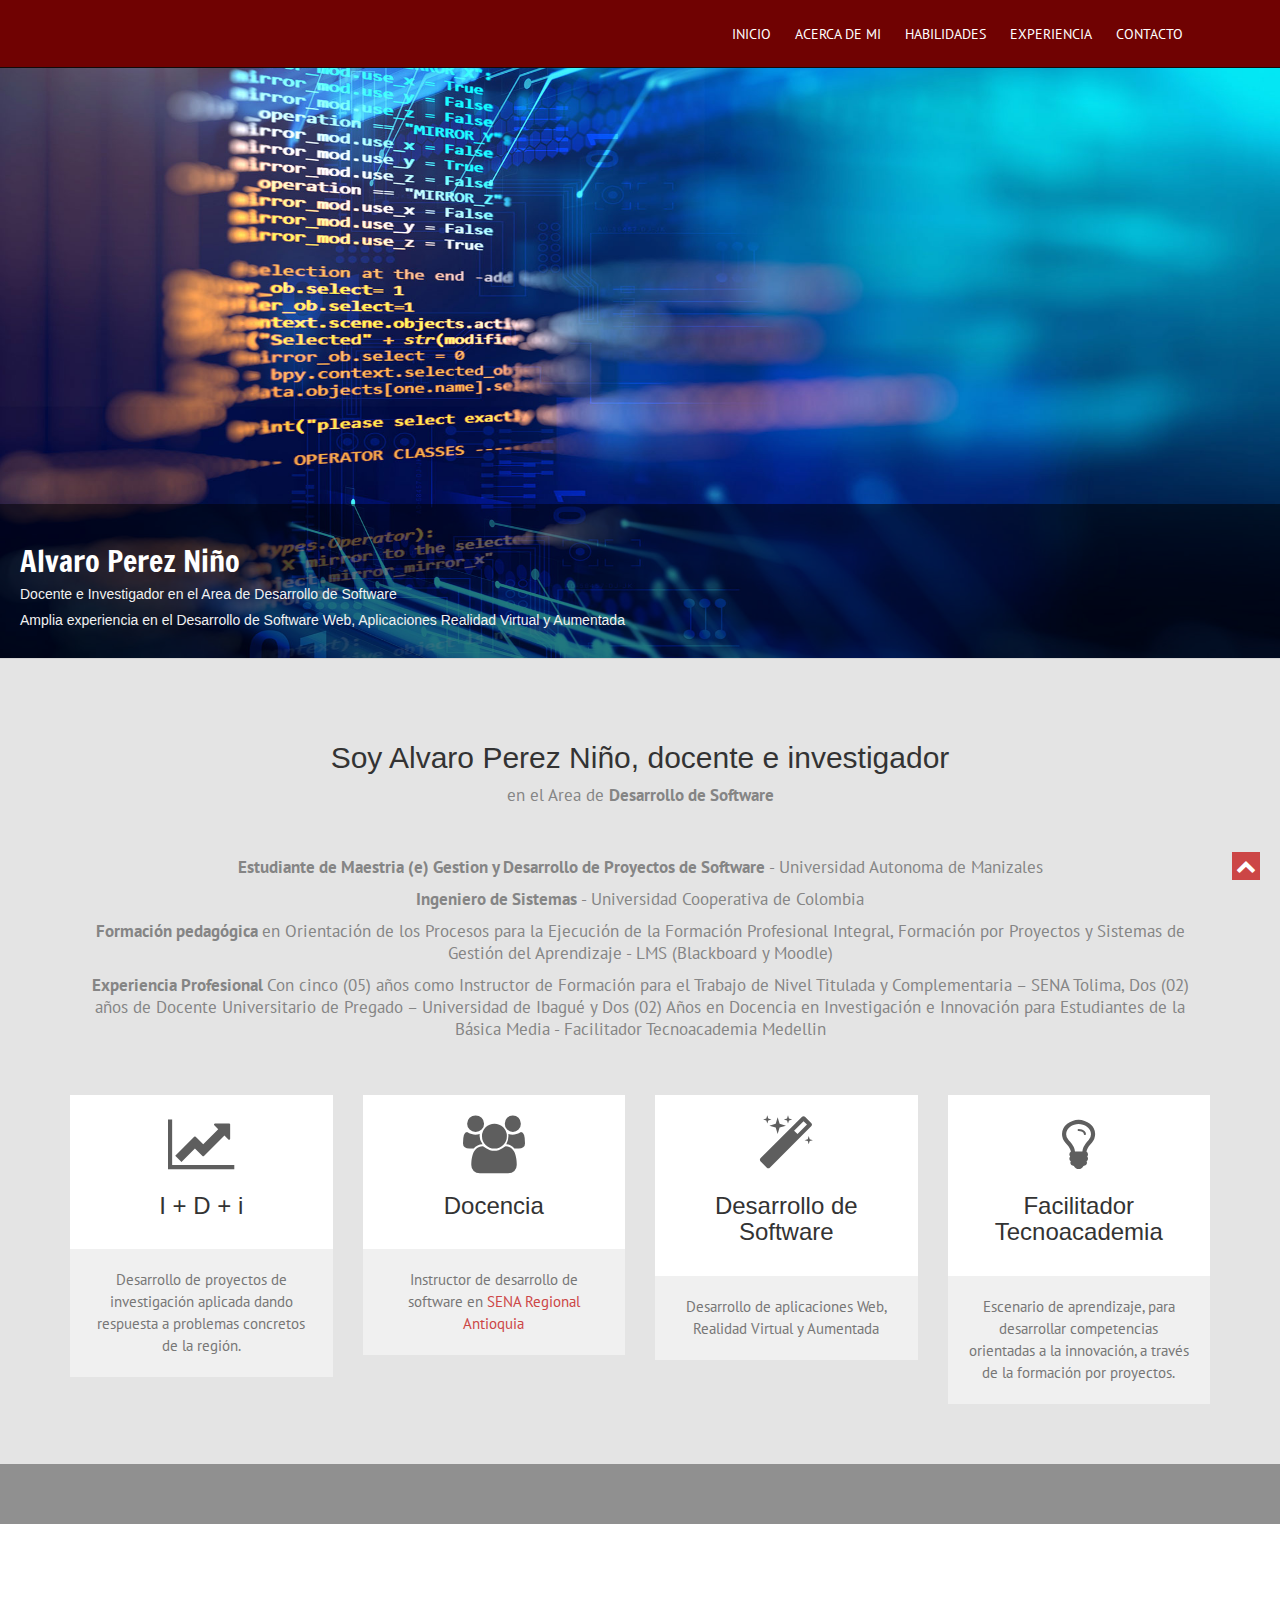
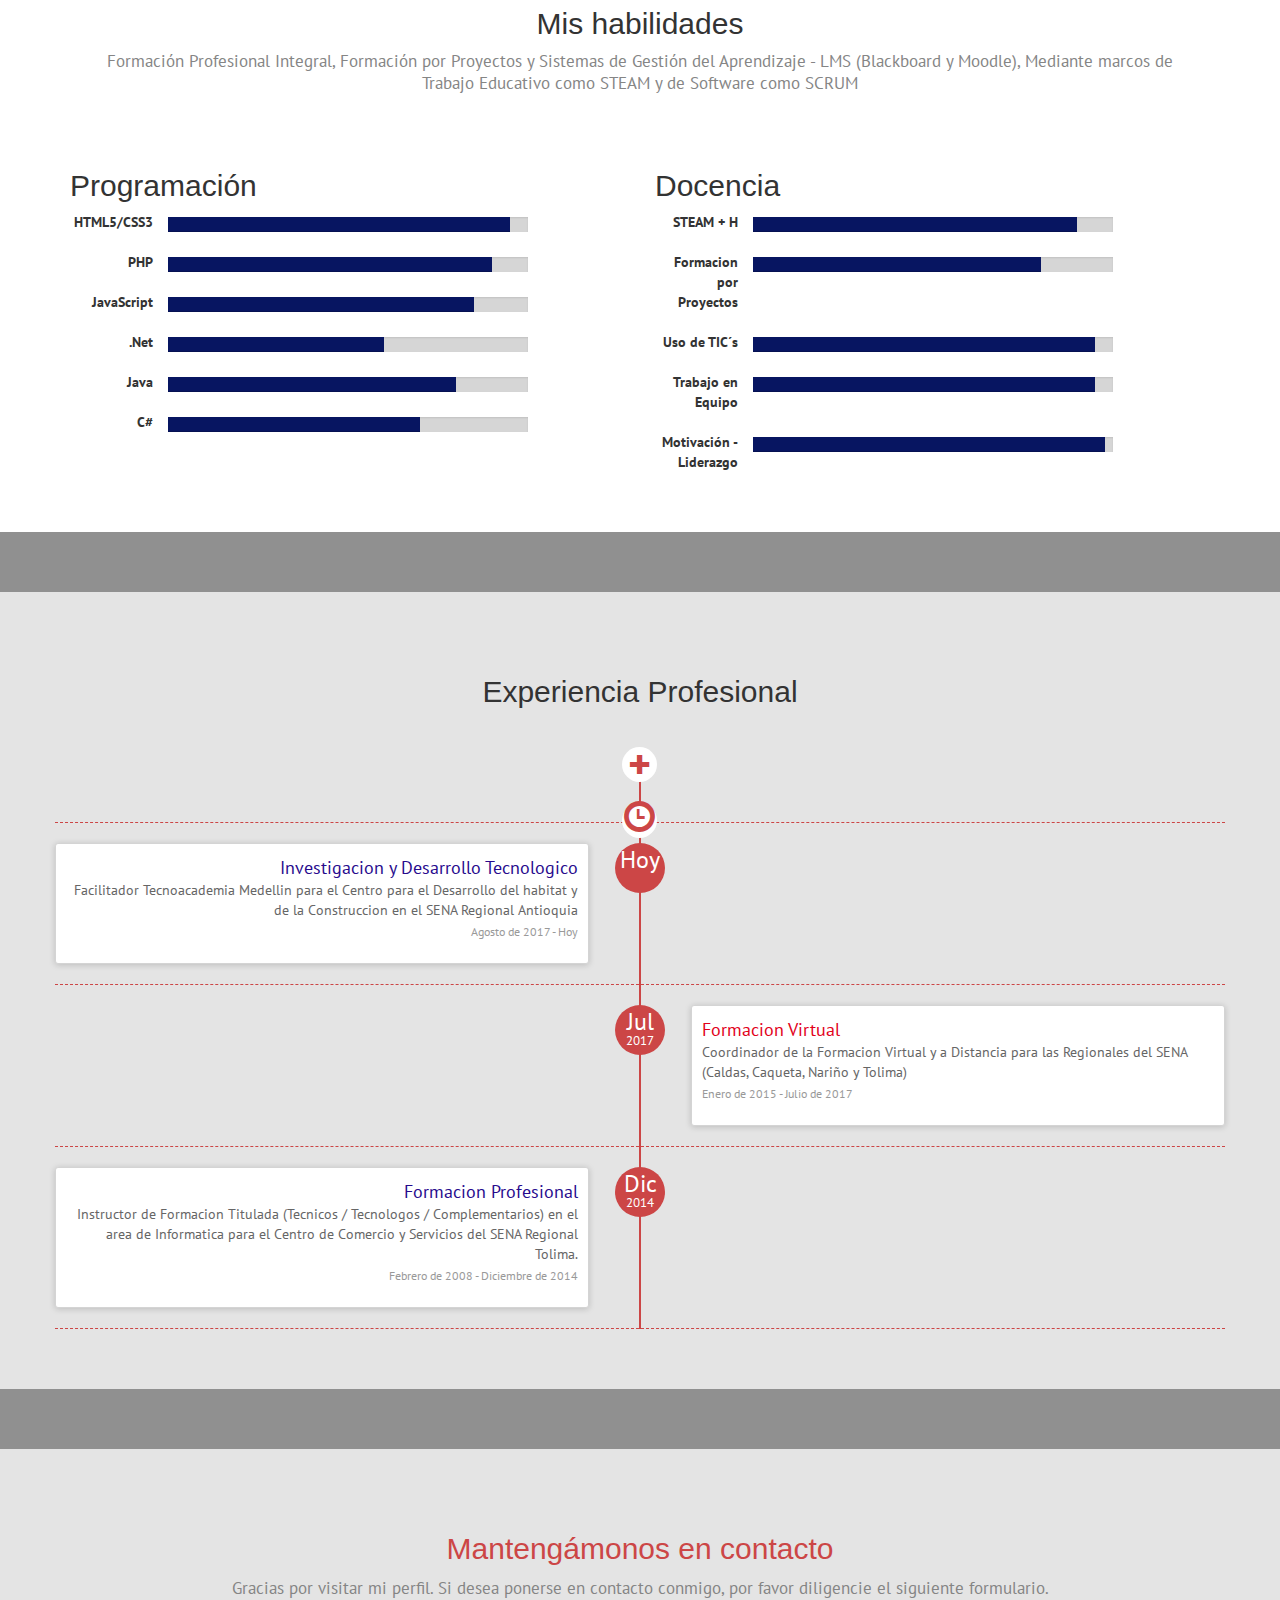
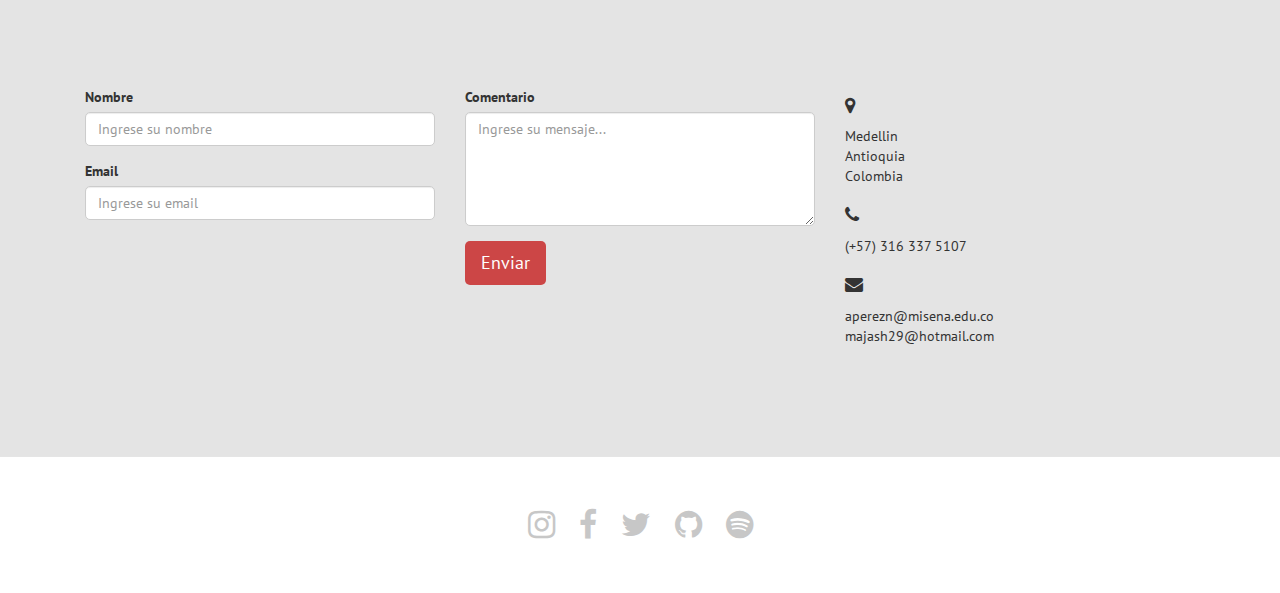
<file: index.html>
<!doctype html>
<!--[if IE 7 ]>    <html lang="en-gb" class="isie ie7 oldie no-js"> <![endif]-->
<!--[if IE 8 ]>    <html lang="en-gb" class="isie ie8 oldie no-js"> <![endif]-->
<!--[if IE 9 ]>    <html lang="en-gb" class="isie ie9 no-js"> <![endif]-->
<!--[if (gt IE 9)|!(IE)]><!-->
<html lang="en-gb" class="no-js">
<!--<![endif]-->
<head>
    <meta charset="utf-8">
    <meta name="viewport" content="width=device-width, initial-scale=1, maximum-scale=1">
    <!--[if lt IE 9]> 
    <meta http-equiv="X-UA-Compatible" content="IE=edge,chrome=1">
    <![endif]-->
    <title>Alvaro Perez Nino | Ingeniero de Sistemas | Tecnoacademia Medellin</title>
    <meta name="description" content="Página personal del ingeniero Alvaro Perez Nino">
    <meta name="Alvaro Perez Nino" content="Página personal">
    <!--[if lt IE 9]>
        <script src="http://html5shim.googlecode.com/svn/trunk/html5.js"></script>
    <![endif]-->
    <!--[if lte IE 8]>
		<script type="text/javascript" src="http://explorercanvas.googlecode.com/svn/trunk/excanvas.js"></script>
	<![endif]-->
    <link rel="stylesheet" href="css/bootstrap.min.css" />
    <link rel="stylesheet" type="text/css" href="css/isotope.css" media="screen" />
    <link rel="stylesheet" href="js/fancybox/jquery.fancybox.css" type="text/css" media="screen" />
    <link rel="stylesheet" type="text/css" href="css/da-slider.css" />
    <!-- Owl Carousel Assets -->
    <link href="js/owl-carousel/owl.carousel.css" rel="stylesheet">
    <link rel="stylesheet" href="css/styles.css" />
    <!-- Font Awesome -->
    <link rel="stylesheet" href="http://maxcdn.bootstrapcdn.com/font-awesome/4.3.0/css/font-awesome.min.css">
    <script src="js/jquery-1.8.2.min.js" type="text/javascript"></script>
    <link rel="stylesheet" href="css/animate.css" type="text/css"/>
</head>

<body>
<div class="todo">
    <header class="header">
        <div class="container">
            <nav class="navbar navbar-inverse" role="navigation">
                <div class="navbar-header">
                    <button type="button" id="nav-toggle" class="navbar-toggle" data-toggle="collapse" data-target="#main-nav">
                        <span class="sr-only">Toggle navigation</span>
                        <span class="icon-bar"></span>
                        <span class="icon-bar"></span>
                        <span class="icon-bar"></span>
                    </button>
                    <!--<a href="#" class="navbar-brand scroll-top logo"><b>Alvaro Perez Nino</b></a>-->
                </div>
                <!--/.navbar-header-->
                <div id="main-nav" class="collapse navbar-collapse">
                    <ul class="nav navbar-nav" id="mainNav">
                        <li class="active"><a href="#home" class="scroll-link">Inicio</a></li>
                        <li><a href="#aboutUs" class="scroll-link">Acerca de mi</a></li>
                        <li><a href="#skills" class="scroll-link">Habilidades</a></li>
                        <li><a href="#experience" class="scroll-link">Experiencia</a></li>
                        <li><a href="#contactUs" class="scroll-link">Contacto</a></li>
                    </ul>
                </div>
                <!--/.navbar-collapse-->
            </nav>
            <!--/.navbar-->
        </div>
        <!--/.container-->
    </header>
    <!--/.header-->
    <div id="#top"></div>
    <section id="home">
        <div class="banner-container">
            <img id="aperezn" src="images/banner-bg.jpg" alt="banner" width="900" height="598"/>
            <div class="content">
                    <h2 id="apn">Alvaro Perez Niño</h2>
                    <h5>Docente e Investigador en el Area de Desarrollo de Software</h5>
                    <h5>Amplia experiencia en el Desarrollo de Software Web, Aplicaciones Realidad Virtual y Aumentada</h5>
                      </div>
            <div class="container banner-content">
            </div>
        </div>
    </section>
    <!--About-->
    <section id="aboutUs" class="secPad">
        <div class="container">
            <div class="heading text-center">
                <!-- Heading -->
                <h2>Soy Alvaro Perez Niño, docente e investigador</h2>
                <p>en el Area de <strong> Desarrollo de Software</strong></p>
                <br><br>
                <p><strong>Estudiante de Maestria (e) Gestion y Desarrollo de Proyectos de Software</strong> - Universidad Autonoma de Manizales</p>
                <p><strong>Ingeniero de Sistemas</strong> - Universidad Cooperativa de Colombia</p>
                <p><strong>Formación pedagógica </strong>en Orientación de los Procesos para la Ejecución de la Formación Profesional Integral, Formación por Proyectos y Sistemas de Gestión del Aprendizaje - LMS (Blackboard y Moodle)</p>
                <p><strong>Experiencia Profesional </strong> Con cinco (05) años como Instructor de Formación para el Trabajo de Nivel Titulada y Complementaria – SENA Tolima, Dos (02) años de Docente Universitario de Pregado – Universidad de Ibagué y Dos (02) Años en Docencia en Investigación e Innovación para Estudiantes de la Básica Media - Facilitador Tecnoacademia Medellin </p>
            </div>
            <div class="row">
                <!-- item -->
                <div class="col-md-3 text-center tileBox">
                   <div class="txtHead"> <i class="fa fa-line-chart"></i>
                    <h3>I + D + i</h3></div>
                    <p>Desarrollo de proyectos de investigación aplicada dando respuesta a problemas concretos de la región.</p>
                </div>
                <!-- end: -->
                
                <!-- item -->
                <div class="col-md-3 text-center tileBox">
                   <div class="txtHead"> <i class="fa fa-users"></i>
                    <h3>Docencia</h3></div>
                    <p>Instructor de desarrollo de software en <a href="http://www.sena.edu.co" target="_blank">SENA Regional Antioquia</a></p>
                </div>
                <!-- end: -->
                
                <!-- item -->
                <div class="col-md-3 text-center tileBox">
                    <div class="txtHead"><i class="fa fa-magic"></i>
                    <h3>Desarrollo de Software</h3></div>
                    <p>Desarrollo de aplicaciones Web, Realidad Virtual y Aumentada</p>
                </div>
                <!-- end: -->
                
              <!-- item -->
                <div class="col-md-3 text-center tileBox">
                    <div class="txtHead"><i class="fa fa-lightbulb-o"></i>
                    <h3>Facilitador Tecnoacademia</h3></div>
                    <p>Escenario de aprendizaje, para desarrollar competencias orientadas a la innovación, a través de la formación por proyectos.​​​​</p>
                </div>
                <!-- end: -->
    </section>
    <!--Quote-->
    <section id="quote" class="bg-parlex">
        <div class="parlex-back">
            <!--/.container-->
        </div>
    </section>
    
    <!--Skills-->
    <section id="skills" class="secPad white">
    	<div class="container">
        <div class="heading text-center">
                <!-- Heading -->
                <h2>Mis habilidades</h2>
                <p>Formación Profesional Integral, Formación por Proyectos y Sistemas de Gestión del Aprendizaje - LMS (Blackboard y Moodle), Mediante marcos de Trabajo Educativo como STEAM y de Software como SCRUM</p>
            </div>
        	<div class="row">
                <div class="col-sm-6">
                    <h2>Programación</h2>
                    <p class="mrgBtm20"></p>

                    <!-- HTML5/CSS3 -->
                    <div class="row">
                        <div class="col-md-2 skilltitle">HTML5/CSS3</div>
                        <div class="col-md-8">
                            <div class="progress">
                                <div class="progress-bar" role="progressbar" aria-valuenow="90" aria-valuemin="0" aria-valuemax="100" style="width: 95%;">
                                    <span class="sr-only">95% Complete</span>
                                </div>
                            </div>
                        </div>
                    </div>
                    <!-- End HTML5/CSS3 -->
                    
                    <!-- PHP -->
                    <div class="row">
                        <div class="col-md-2 skilltitle">PHP</div>
                        <div class="col-md-8">
                            <div class="progress">
                                <div class="progress-bar" role="progressbar" aria-valuenow="90" aria-valuemin="0" aria-valuemax="100" style="width: 90%;">
                                    <span class="sr-only">90% Complete</span>
                                </div>
                            </div>
                        </div>
                    </div>      
                    <!-- End PHP -->

                    <!-- JavaScript -->
                    <div class="row">
                        <div class="col-md-2 skilltitle">JavaScript</div>
                        <div class="col-md-8">
                            <div class="progress">
                                <div class="progress-bar" role="progressbar" aria-valuenow="80" aria-valuemin="0" aria-valuemax="100" style="width: 85%;">
                                    <span class="sr-only">85% Complete</span>
                                </div>
                            </div>
                        </div>
                    </div>
                    <!-- End Java Script -->

                    <!-- .Net -->
                    <div class="row">
                        <div class="col-md-2 skilltitle">.Net</div>
                        <div class="col-md-8">
                            <div class="progress">
                                <div class="progress-bar" role="progressbar" aria-valuenow="90" aria-valuemin="0" aria-valuemax="100" style="width: 60%;">
                                    <span class="sr-only">60% Complete</span>
                                </div>
                            </div>
                        </div>
                    </div>
                    <!-- End .Net -->

                    <!-- Java -->
                    <div class="row">
                        <div class="col-md-2 skilltitle">Java</div>
                        <div class="col-md-8">
                            <div class="progress">
                                <div class="progress-bar" role="progressbar" aria-valuenow="90" aria-valuemin="0" aria-valuemax="100" style="width: 80%;">
                                    <span class="sr-only">80% Complete</span>
                                </div>
                            </div>
                        </div>
                    </div>
                    <!-- End Java -->

                    <!-- C# -->
                    <div class="row">
                        <div class="col-md-2 skilltitle">C#</div>
                        <div class="col-md-8">
                            <div class="progress">
                                <div class="progress-bar" role="progressbar" aria-valuenow="90" aria-valuemin="0" aria-valuemax="100" style="width: 70%;">
                                    <span class="sr-only">70% Complete</span>
                                </div>
                            </div>
                        </div>
                    </div>
                    <!-- End C# -->

                </div>

                <div class="col-md-6">
                    <h2>Docencia</h2>
                    <p class="mrgBtm20"></p>

                    <div class="row">
                        <div class="col-md-2 skilltitle">STEAM + H</div>
                        <div class="col-md-8">
                            <div class="progress">
                                <div class="progress-bar" role="progressbar" aria-valuenow="90" aria-valuemin="0" aria-valuemax="100" style="width: 90%;">
                                    <span class="sr-only">90% Complete</span>
                                </div>
                            </div>
                        </div>
                    </div>

                    <div class="row">
                        <div class="col-md-2 skilltitle">Formacion por Proyectos</div>
                        <div class="col-md-8">
                            <div class="progress">
                                <div class="progress-bar" role="progressbar" aria-valuenow="80" aria-valuemin="0" aria-valuemax="100" style="width: 80%;">
                                    <span class="sr-only">80% Complete</span>
                                </div>
                            </div>
                        </div>
                    </div>
                    <br>

                    <div class="row">
                        <div class="col-md-2 skilltitle">Uso de TIC´s</div>
                        <div class="col-md-8">
                            <div class="progress">
                                <div class="progress-bar" role="progressbar" aria-valuenow="75" aria-valuemin="0" aria-valuemax="100" style="width: 95%;">
                                    <span class="sr-only">95% Complete</span>
                                </div>
                            </div>
                        </div>
                    </div>

                    <div class="row">
                        <div class="col-md-2 skilltitle">Trabajo en Equipo</div>
                        <div class="col-md-8">
                            <div class="progress">
                                <div class="progress-bar" role="progressbar" aria-valuenow="75" aria-valuemin="0" aria-valuemax="100" style="width: 95%;">
                                    <span class="sr-only">95% Complete</span>
                                </div>
                            </div>
                        </div>
                    </div>
                    <br>

                    <div class="row">
                        <div class="col-md-2 skilltitle">Motivación - Liderazgo</div>
                        <div class="col-md-8">
                            <div class="progress">
                                <div class="progress-bar" role="progressbar" aria-valuenow="75" aria-valuemin="0" aria-valuemax="100" style="width: 98%;">
                                    <span class="sr-only">98% Complete</span>
                                </div>
                            </div>
                        </div>
                    </div>

                </div>
            </div>
        </div>        
    </section>
    
    <!--Quote-->
    <section id="quote" class="bg-parlex">
            <div class="parlex-back">
                <!--/.container-->
            </div>
    </section>

    <!--Experience-->
    <section id="experience" class="secPad">
    	<div class="container">     
           <div class="heading text-center">
                <!-- Heading -->
                <h2>Experiencia Profesional</h2>
            </div>
        <div id="timeline"><div class="row timeline-movement timeline-movement-top">
        <div class="timeline-badge timeline-future-movement">
            <a href="#">
                <span class="glyphicon glyphicon-plus"></span>
            </a>
        </div>
        <div class="timeline-badge timeline-filter-movement">
            <a href="#">
                <span class="glyphicon glyphicon-time"></span>
            </a>
        </div>
    
    </div>
    <div class="row timeline-movement">
    
        <div class="timeline-badge">
            <span class="timeline-balloon-date-day">Hoy</span>
        </div>
    
    
        <div class="col-sm-6  timeline-item">
            <div class="row">
                <div class="col-sm-11">
                    <div class="timeline-panel credits">
                        <ul class="timeline-panel-ul">
                            <li><span class="importo">Investigacion y Desarrollo Tecnologico</span></li>
                            <li><span class="causale">Facilitador Tecnoacademia Medellin para el Centro para el Desarrollo del habitat y de la Construccion en el SENA Regional Antioquia</span> </li>
                            <li><p><small class="text-muted"> Agosto de 2017 - Hoy</small></p> </li>
                        </ul>
                    </div>
    
                </div>
            </div>
        </div>
        
    </div>
    
    <div class="row timeline-movement">
    
    
        <div class="timeline-badge">
            <span class="timeline-balloon-date-day">Jul</span>
            <span class="timeline-balloon-date-month">2017</span>
        </div>
    
        <div class="col-sm-offset-6 col-sm-6  timeline-item">
            <div class="row">
                <div class="col-sm-offset-1 col-sm-11">
                    <div class="timeline-panel debits">
                        <ul class="timeline-panel-ul">
                            <li><span class="importo">Formacion Virtual</span></li>
                            <li><span class="causale">Coordinador de la Formacion Virtual y a Distancia para las Regionales del SENA (Caldas, Caqueta, Nariño y Tolima)</span> </li>
                            <li><p><small class="text-muted"> Enero de 2015 - Julio de 2017</small></p> </li>
                        </ul>
                    </div>
    
                </div>
            </div>
        </div>
    
    </div>
    <div class="row timeline-movement">
    
    
        <div class="timeline-badge">
            <span class="timeline-balloon-date-day">Dic</span>
            <span class="timeline-balloon-date-month">2014</span>
        </div>
           
        <div class="col-sm-6  timeline-item">
            <div class="row">
                <div class="col-sm-11">
                    <div class="timeline-panel credits">
                        <ul class="timeline-panel-ul">
                            <li><span class="importo">Formacion Profesional</span></li>
                            <li><span class="causale">Instructor de Formacion Titulada (Tecnicos / Tecnologos / Complementarios) en el area de Informatica para el Centro de Comercio y Servicios del SENA Regional Tolima.</span> </li>
                            <li><p><small class="text-muted"> Febrero de 2008 - Diciembre de 2014</small></p> </li>
                        </ul>
                    </div>
    
                </div>
            </div>
        </div>
    
    
    </div>
    </div>
    </div>
    </section>

       <!--Quote-->
       <section id="quote" class="bg-parlex">
        <div class="parlex-back">
            <!--/.container-->
        </div>
    </section> 

	<!--Contact -->
    <section id="contactUs" class="page-section secPad">
        <div class="container">

            <div class="row">
                <div class="heading text-center">
                    <!-- Heading -->
                    <h2>Mantengámonos en contacto</h2>
                    <p>Gracias por visitar mi perfil. Si desea ponerse en contacto conmigo, por favor diligencie el siguiente formulario.</p>
                </div>
            </div>

            <div class="row mrgn30">

                <form method="post" action="#" id="contactfrm" role="form">

                    <div class="col-sm-4">
                        <div class="form-group">
                            <label for="name">Nombre</label>
                            <input type="text" class="form-control" name="name" id="name" placeholder="Ingrese su nombre">
                        </div>
                        <div class="form-group">
                            <label for="email">Email</label>
                            <input type="email" class="form-control" name="email" id="email" placeholder="Ingrese su email">
                        </div>
                    </div>
                    <div class="col-sm-4">
                        <div class="form-group">
                            <label for="comments">Comentario</label>
                            <textarea name="comments" class="form-control" id="comments" cols="3" rows="5" placeholder="Ingrese su mensaje..."></textarea>
                        </div>
                        <button name="submit" type="submit" class="btn btn-lg btn-primary" id="submit">Enviar</button>
                        <div class="result"></div>
                    </div>
                </form>

                <div class="col-sm-4">
                    <h4><i class="fa fa-map-marker"></i></h4>
                    <address>
                        Medellin<br>
                        Antioquia<br>
                        Colombia
                        <br>
                    </address>
                    <h4><i class="fa fa-phone"></i></h4>
                    <address>
                        (+57) 316 337 5107<br>
                    </address>
                    <h4><i class="fa fa-envelope"></i></h4>
                    <address>
                        aperezn@misena.edu.co<br>
                        majash29@hotmail.com
                    </address>
                </div>
            </div>
        </div>
        <!--/.container-->
    </section>
    <footer>
        <div class="container">
            <div class="social text-center">
                <a href="https://www.instagram.com/majash29" target="_blank"><i class="fa fa-instagram"></i></a>
                <a href="https://www.facebook.com/majash29" target="_blank"><i class="fa fa-facebook"></i></a>
                <a href="https://twitter.com/aperezn" target="_blank"><i class="fa fa-twitter"></i></a>
                <a href="https://github.com/majash29" target="_blank"><i class="fa fa-github"></i></a>
                <a href="https://open.spotify.com/user/12176825855?si=izhSjgEDT72vfBtkApsecQ" target="_blank"><i class="fa fa-spotify"></i></a>
            </div>

            <div class="clear"></div>
            <!--CLEAR FLOATS-->
        </div>
    </footer>
    <a href="#top" class="topHome"><i class="fa fa-chevron-up fa-2x"></i></a>

    <!--[if lte IE 8]><script src="//ajax.googleapis.com/ajax/libs/jquery/1.11.0/jquery.min.js"></script><![endif]-->
    <script src="js/modernizr-latest.js"></script>
    <script src="js/bootstrap.min.js" type="text/javascript"></script>
    <script src="js/jquery.isotope.min.js" type="text/javascript"></script>
    <script src="js/fancybox/jquery.fancybox.pack.js" type="text/javascript"></script>
    <script src="js/jquery.nav.js" type="text/javascript"></script>
    <script src="js/jquery.cslider.js" type="text/javascript"></script>
    <script src="js/custom.js" type="text/javascript"></script>
    <script src="js/owl-carousel/owl.carousel.js"></script>
</div>
</body>
</html>
</file>
<file: css/isotope.css>
/* Start: Recommended Isotope styles */

/**** Isotope Filtering ****/

.isotope-item {
  z-index: 2;
}

.isotope-hidden.isotope-item {
  pointer-events: none;
  z-index: 1;
}

/**** Isotope CSS3 transitions ****/

.isotope,
.isotope .isotope-item {
  -webkit-transition-duration: 0.8s;
     -moz-transition-duration: 0.8s;
      -ms-transition-duration: 0.8s;
       -o-transition-duration: 0.8s;
          transition-duration: 0.8s;
}

.isotope {
  -webkit-transition-property: height, width;
     -moz-transition-property: height, width;
      -ms-transition-property: height, width;
       -o-transition-property: height, width;
          transition-property: height, width;
}

.isotope .isotope-item {
  -webkit-transition-property: -webkit-transform, opacity;
     -moz-transition-property:    -moz-transform, opacity;
      -ms-transition-property:     -ms-transform, opacity;
       -o-transition-property:         top, left, opacity;
          transition-property:         transform, opacity;
}

/**** disabling Isotope CSS3 transitions ****/

.isotope.no-transition,
.isotope.no-transition .isotope-item,
.isotope .isotope-item.no-transition {
  -webkit-transition-duration: 0s;
     -moz-transition-duration: 0s;
      -ms-transition-duration: 0s;
       -o-transition-duration: 0s;
          transition-duration: 0s;
}

/* End: Recommended Isotope styles */



/* disable CSS transitions for containers with infinite scrolling*/
.isotope.infinite-scrolling {
  -webkit-transition: none;
     -moz-transition: none;
      -ms-transition: none;
       -o-transition: none;
          transition: none;
}



/**** Isotope styles ****/

/* required for containers to inherit vertical size from window */
/*html,
body {
  height: 100%;
}*/

#container {
  border: 1px solid #666;
  padding: 5px;
  margin-bottom: 20px;
}

.element {
  width: 110px;
  height: 110px;
  margin: 5px;
  float: left;
  overflow: hidden;
  position: relative;
  background: #888;
  color: #222;
  -webkit-border-top-right-radius: 1.2em;
      -moz-border-radius-topright: 1.2em;
          border-top-right-radius: 1.2em;
}

.element.alkali          { background: #F00; background: hsl(   0, 100%, 50%); }
.element.alkaline-earth  { background: #F80; background: hsl(  36, 100%, 50%); }
.element.lanthanoid      { background: #FF0; background: hsl(  72, 100%, 50%); }
.element.actinoid        { background: #0F0; background: hsl( 108, 100%, 50%); }
.element.transition      { background: #0F8; background: hsl( 144, 100%, 50%); }
.element.post-transition { background: #0FF; background: hsl( 180, 100%, 50%); }
.element.metalloid       { background: #08F; background: hsl( 216, 100%, 50%); }
.element.other.nonmetal  { background: #00F; background: hsl( 252, 100%, 50%); }
.element.halogen         { background: #F0F; background: hsl( 288, 100%, 50%); }
.element.noble-gas       { background: #F08; background: hsl( 324, 100%, 50%); }


.element * {
  position: absolute;
  margin: 0;
}

.element .symbol {
  left: 0.2em;
  top: 0.4em;
  font-size: 3.8em;
  line-height: 1.0em;
  color: #FFF;
}
.element.large .symbol {
  font-size: 4.5em;
}

.element.fake .symbol {
  color: #000;
}

.element .name {
  left: 0.5em;
  bottom: 1.6em;
  font-size: 1.05em;
}

.element .weight {
  font-size: 0.9em;
  left: 0.5em;
  bottom: 0.5em;
}

.element .number {
  font-size: 1.25em;
  font-weight: bold;
  color: hsla(0,0%,0%,.5);
  right: 0.5em;
  top: 0.5em;
}

.variable-sizes .element.width2 { width: 230px; }

.variable-sizes .element.height2 { height: 230px; }

.variable-sizes .element.width2.height2 {
  font-size: 2.0em;
}

.element.large,
.variable-sizes .element.large,
.variable-sizes .element.large.width2.height2 {
  font-size: 3.0em;
  width: 350px;
  height: 350px;
  z-index: 100;
}

.clickable .element:hover {
  cursor: pointer;
}

.clickable .element:hover h3 {
  text-shadow:
    0 0 10px white,
    0 0 10px white
  ;
}

.clickable .element:hover h2 {
  color: white;
}
</file>
<file: css/da-slider.css>
.da-slider{
	width: 100%;
	min-width: 520px;
	height: 500px;
	position: relative;
	margin: 4% auto;
	overflow: hidden;
	-webkit-transition: background-position 1s ease-out 0.3s;
	-moz-transition: background-position 1s ease-out 0.3s;
	-o-transition: background-position 1s ease-out 0.3s;
	-ms-transition: background-position 1s ease-out 0.3s;
	transition: background-position 1s ease-out 0.3s;
}
.da-slide{
	position: absolute;
	width: 100%;
	height: 100%;
	top: 0px;
	left: 0px; 
	text-align: left;
}
.da-slide-current{
	z-index: 1000;
}
.da-slider-fb .da-slide{
	left: 100%;
}
.da-slider-fb  .da-slide.da-slide-current{
	left: 0px;
}
.da-slide h2,
.da-slide p,
.da-slide .da-link,
.da-slide .da-img{
	position: absolute;
	opacity: 0;
	left: 110%;
}
.da-slider-fb .da-slide h2,
.da-slider-fb .da-slide p,
.da-slider-fb .da-slide .da-link{
	left: 10%;
	opacity: 1;
}
.da-slider-fb .da-slide .da-img{
	left: 60%;
	opacity: 1;
}
.da-slide h2{
	color: #fff;
	font-size: 66px;
	width: 50%;
	top: 60px;
	white-space: nowrap;
	z-index: 10;
	text-shadow: 1px 1px 1px rgba(0,0,0,0.1); 
	font-weight: 700;
}
.da-slide p{
	width: 45%;
	top: 155px;
	color: #916c05;
	font-size: 18px;
	line-height: 26px;
	height: 80px;
	overflow: hidden;
	font-style: italic;
	font-weight: 400;
	font-style: italic;
}
.da-slide .da-img{
	text-align: center;
	width: 30%;
	top: 70px;
	height: 256px;
	line-height: 320px;
	left: 110%; /*60%*/
}
.da-slide .da-link{
	top: 270px; /*depends on p height*/
	color: #fff;
	text-shadow: 1px 1px 1px rgba(0,0,0,0.2);
	border: 3px solid rgba(255,255,255,0.8);
	padding: 2px 20px 0px;
	font-size: 16px;
	line-height: 30px;
	width: auto;
	text-align: center;
	background: rgba(255,255,255,0.2);
}
.da-slide .da-link:hover{
	background: rgba(255,255,255,0.3);
}
.da-dots{
	width: 100%;
	position: absolute;
	text-align: center;
	left: 0px;
	bottom: 20px;
	z-index: 2000;
	-moz-user-select: none;
	-webkit-user-select: none;
}
.da-dots span{
	display: inline-block;
	position: relative;
	width: 12px;
	height: 12px;
	border-radius: 50%;
	background: #fb6c00;
	margin: 3px;
	cursor: pointer;
	box-shadow: 
		1px 1px 1px rgba(0,0,0,0.1) inset, 
		1px 1px 1px rgba(255,255,255,0.1);
}
.da-dots span.da-dots-current:after{
	content: '';
	width: 8px;
	height: 8px;
	position: absolute;
	top: 2px;
	left: 2px;
	border-radius: 50%;
	background: rgb(255,255,255);
	background: -moz-linear-gradient(top, rgba(255,255,255,1) 0%, rgba(246,246,246,1) 47%, rgba(237,237,237,1) 100%);
	background: -webkit-gradient(linear, left top, left bottom, color-stop(0%,rgba(255,255,255,1)), color-stop(47%,rgba(246,246,246,1)), color-stop(100%,rgba(237,237,237,1)));
	background: -webkit-linear-gradient(top, rgba(255,255,255,1) 0%,rgba(246,246,246,1) 47%,rgba(237,237,237,1) 100%);
	background: -o-linear-gradient(top, rgba(255,255,255,1) 0%,rgba(246,246,246,1) 47%,rgba(237,237,237,1) 100%);
	background: -ms-linear-gradient(top, rgba(255,255,255,1) 0%,rgba(246,246,246,1) 47%,rgba(237,237,237,1) 100%);
	background: linear-gradient(top, rgba(255,255,255,1) 0%,rgba(246,246,246,1) 47%,rgba(237,237,237,1) 100%);
	filter: progid:DXImageTransform.Microsoft.gradient( startColorstr='#ffffff', endColorstr='#ededed',GradientType=0 );
}
.da-arrows{
	-moz-user-select: none;
	-webkit-user-select: none;
}
.da-arrows span{
	position: absolute;
	top: 50%;
	height: 30px;
	width: 30px;
	border-radius: 50%;
	background:rgba(255, 255, 255, 0.29);    
	cursor: pointer;
	z-index: 2000;
	opacity: 0;
	box-shadow: 
		1px 1px 1px rgba(0,0,0,0.1) inset, 
		1px 1px 1px rgba(255,255,255,0.1);
	-webkit-transition: opacity 0.4s ease-in-out-out 0.2s;
	-moz-transition: opacity 0.4s ease-in-out-out 0.2s;
	-o-transition: opacity 0.4s ease-in-out-out 0.2s;
	-ms-transition: opacity 0.4s ease-in-out-out 0.2s;
	transition: opacity 0.4s ease-in-out-out 0.2s;
}
.da-slider:hover .da-arrows span{
	opacity: 1;
}
.da-arrows span:after{
	content: '';
	position: absolute;
	width: 20px;
	height: 20px;
	top: 5px;
	left: 5px;
	background: transparent url(../images/arrows.png) no-repeat top left;
	border-radius: 50%;
	box-shadow: 1px 1px 2px rgba(0,0,0,0.1);
}
.da-arrows span:hover:after{
	box-shadow: 1px 1px 4px rgba(0,0,0,0.3);
}
.da-arrows span:active:after{
	box-shadow: 1px 1px 1px rgba(255,255,255,0.1);
}
.da-arrows span.da-arrows-next:after{
	background-position: top right;
}
.da-arrows span.da-arrows-prev{
	left: 15px;
}
.da-arrows span.da-arrows-next{
	right: 15px;
}

.da-slide-current h2,
.da-slide-current p,
.da-slide-current .da-link{
	left: 10%;
	opacity: 1;
}
.da-slide-current .da-img{
	left: 60%;
	opacity: 1;
}
/* Animation classes and animations */

/* Slide in from the right*/
.da-slide-fromright h2{
	-webkit-animation: fromRightAnim1 0.6s ease-in-out 0.8s both;
	-moz-animation: fromRightAnim1 0.6s ease-in-out 0.8s both;
	-o-animation: fromRightAnim1 0.6s ease-in-out 0.8s both;
	-ms-animation: fromRightAnim1 0.6s ease-in-out 0.8s both;
	animation: fromRightAnim1 0.6s ease-in-out 0.8s both;
}
.da-slide-fromright p{
	-webkit-animation: fromRightAnim2 0.6s ease-in-out 0.8s both;
	-moz-animation: fromRightAnim2 0.6s ease-in-out 0.8s both;
	-o-animation: fromRightAnim2 0.6s ease-in-out 0.8s both;
	-ms-animation: fromRightAnim2 0.6s ease-in-out 0.8s both;
	animation: fromRightAnim2 0.6s ease-in-out 0.8s both;
}
.da-slide-fromright .da-link{
	-webkit-animation: fromRightAnim3 0.4s ease-in-out 1.2s both;
	-moz-animation: fromRightAnim3 0.4s ease-in-out 1.2s both;
	-o-animation: fromRightAnim3 0.4s ease-in-out 1.2s both;
	-ms-animation: fromRightAnim3 0.4s ease-in-out 1.2s both;
	animation: fromRightAnim3 0.4s ease-in-out 1.2s both;
}
.da-slide-fromright .da-img{
	-webkit-animation: fromRightAnim4 0.6s ease-in-out 0.8s both;
	-moz-animation: fromRightAnim4 0.6s ease-in-out 0.8s both;
	-o-animation: fromRightAnim4 0.6s ease-in-out 0.8s both;
	-ms-animation: fromRightAnim4 0.6s ease-in-out 0.8s both;
	animation: fromRightAnim4 0.6s ease-in-out 0.8s both;
}
@-webkit-keyframes fromRightAnim1{
	0%{ left: 110%; opacity: 0; }
	100%{ left: 10%; opacity: 1; }
}
@-webkit-keyframes fromRightAnim2{
	0%{ left: 110%; opacity: 0; }
	100%{ left: 10%; opacity: 1; }
}
@-webkit-keyframes fromRightAnim3{
	0%{ left: 110%; opacity: 0; }
	1%{ left: 10%; opacity: 0; }
	100%{ left: 10%; opacity: 1; }
}
@-webkit-keyframes fromRightAnim4{
	0%{ left: 110%; opacity: 0; }
	100%{ left: 60%; opacity: 1; }
}

@-moz-keyframes fromRightAnim1{
	0%{ left: 110%; opacity: 0; }
	100%{ left: 10%; opacity: 1; }
}
@-moz-keyframes fromRightAnim2{
	0%{ left: 110%; opacity: 0; }
	100%{ left: 10%; opacity: 1; }
}
@-moz-keyframes fromRightAnim3{
	0%{ left: 110%; opacity: 0; }
	1%{ left: 10%; opacity: 0; }
	100%{ left: 10%; opacity: 1; }
}
@-moz-keyframes fromRightAnim4{
	0%{ left: 110%; opacity: 0; }
	100%{ left: 60%; opacity: 1; }
}

@-o-keyframes fromRightAnim1{
	0%{ left: 110%; opacity: 0; }
	100%{ left: 10%; opacity: 1; }
}
@-o-keyframes fromRightAnim2{
	0%{ left: 110%; opacity: 0; }
	100%{ left: 10%; opacity: 1; }
}
@-o-keyframes fromRightAnim3{
	0%{ left: 110%; opacity: 0; }
	1%{ left: 10%; opacity: 0; }
	100%{ left: 10%; opacity: 1; }
}
@-o-keyframes fromRightAnim4{
	0%{ left: 110%; opacity: 0; }
	100%{ left: 60%; opacity: 1; }
}

@-ms-keyframes fromRightAnim1{
	0%{ left: 110%; opacity: 0; }
	100%{ left: 10%; opacity: 1; }
}
@-ms-keyframes fromRightAnim2{
	0%{ left: 110%; opacity: 0; }
	100%{ left: 10%; opacity: 1; }
}
@-ms-keyframes fromRightAnim3{
	0%{ left: 110%; opacity: 0; }
	1%{ left: 10%; opacity: 0; }
	100%{ left: 10%; opacity: 1; }
}
@-ms-keyframes fromRightAnim4{
	0%{ left: 110%; opacity: 0; }
	100%{ left: 60%; opacity: 1; }
}

@keyframes fromRightAnim1{
	0%{ left: 110%; opacity: 0; }
	100%{ left: 10%; opacity: 1; }
}
@keyframes fromRightAnim2{
	0%{ left: 110%; opacity: 0; }
	100%{ left: 10%; opacity: 1; }
}
@keyframes fromRightAnim3{
	0%{ left: 110%; opacity: 0; }
	1%{ left: 10%; opacity: 0; }
	100%{ left: 10%; opacity: 1; }
}
@keyframes fromRightAnim4{
	0%{ left: 110%; opacity: 0; }
	100%{ left: 60%; opacity: 1; }
}
/* Slide in from the left*/
.da-slide-fromleft h2{
	-webkit-animation: fromLeftAnim1 0.6s ease-in-out 0.6s both;
	-moz-animation: fromLeftAnim1 0.6s ease-in-out 0.6s both;
	-o-animation: fromLeftAnim1 0.6s ease-in-out 0.6s both;
	-ms-animation: fromLeftAnim1 0.6s ease-in-out 0.6s both;
	animation: fromLeftAnim1 0.6s ease-in-out 0.6s both;
}
.da-slide-fromleft p{
	-webkit-animation: fromLeftAnim2 0.6s ease-in-out 0.6s both;
	-moz-animation: fromLeftAnim2 0.6s ease-in-out 0.6s both;
	-o-animation: fromLeftAnim2 0.6s ease-in-out 0.6s both;
	-ms-animation: fromLeftAnim2 0.6s ease-in-out 0.6s both;
	animation: fromLeftAnim2 0.6s ease-in-out 0.6s both;
}
.da-slide-fromleft .da-link{
	-webkit-animation: fromLeftAnim3 0.4s ease-in-out 1.2s both;
	-moz-animation: fromLeftAnim3 0.4s ease-in-out 1.2s both;
	-o-animation: fromLeftAnim3 0.4s ease-in-out 1.2s both;
	-ms-animation: fromLeftAnim3 0.4s ease-in-out 1.2s both;
	animation: fromLeftAnim3 0.4s ease-in-out 1.2s both;
}
.da-slide-fromleft .da-img{
	-webkit-animation: fromLeftAnim4 0.6s ease-in-out 0.6s both;
	-moz-animation: fromLeftAnim4 0.6s ease-in-out 0.6s both;
	-o-animation: fromLeftAnim4 0.6s ease-in-out 0.6s both;
	-ms-animation: fromLeftAnim4 0.6s ease-in-out 0.6s both;
	animation: fromLeftAnim4 0.6s ease-in-out 0.6s both;
}
@-webkit-keyframes fromLeftAnim1{
	0%{ left: -110%; opacity: 0; }
	100%{ left: 10%; opacity: 1; }
}
@-webkit-keyframes fromLeftAnim2{
	0%{ left: -110%; opacity: 0; }
	100%{ left: 10%; opacity: 1; }
}
@-webkit-keyframes fromLeftAnim3{
	0%{ left: -110%; opacity: 0; }
	1%{ left: 10%; opacity: 0; }
	100%{ left: 10%; opacity: 1; }
}
@-webkit-keyframes fromLeftAnim4{
	0%{ left: -110%; opacity: 0; }
	100%{ left: 60%; opacity: 1; }
}

@-moz-keyframes fromLeftAnim1{
	0%{ left: -110%; opacity: 0; }
	100%{ left: 10%; opacity: 1; }
}
@-moz-keyframes fromLeftAnim2{
	0%{ left: -110%; opacity: 0; }
	100%{ left: 10%; opacity: 1; }
}
@-moz-keyframes fromLeftAnim3{
	0%{ left: -110%; opacity: 0; }
	1%{ left: 10%; opacity: 0; }
	100%{ left: 10%; opacity: 1; }
}
@-moz-keyframes fromLeftAnim4{
	0%{ left: -110%; opacity: 0; }
	100%{ left: 60%; opacity: 1; }
}

@-o-keyframes fromLeftAnim1{
	0%{ left: -110%; opacity: 0; }
	100%{ left: 10%; opacity: 1; }
}
@-o-keyframes fromLeftAnim2{
	0%{ left: -110%; opacity: 0; }
	100%{ left: 10%; opacity: 1; }
}
@-o-keyframes fromLeftAnim3{
	0%{ left: -110%; opacity: 0; }
	1%{ left: 10%; opacity: 0; }
	100%{ left: 10%; opacity: 1; }
}
@-o-keyframes fromLeftAnim4{
	0%{ left: -110%; opacity: 0; }
	100%{ left: 60%; opacity: 1; }
}

@-ms-keyframes fromLeftAnim1{
	0%{ left: -110%; opacity: 0; }
	100%{ left: 10%; opacity: 1; }
}
@-ms-keyframes fromLeftAnim2{
	0%{ left: -110%; opacity: 0; }
	100%{ left: 10%; opacity: 1; }
}
@-ms-keyframes fromLeftAnim3{
	0%{ left: -110%; opacity: 0; }
	1%{ left: 10%; opacity: 0; }
	100%{ left: 10%; opacity: 1; }
}
@-ms-keyframes fromLeftAnim4{
	0%{ left: -110%; opacity: 0; }
	100%{ left: 60%; opacity: 1; }
}

@keyframes fromLeftAnim1{
	0%{ left: -110%; opacity: 0; }
	100%{ left: 10%; opacity: 1; }
}
@keyframes fromLeftAnim2{
	0%{ left: -110%; opacity: 0; }
	100%{ left: 10%; opacity: 1; }
}
@keyframes fromLeftAnim3{
	0%{ left: -110%; opacity: 0; }
	1%{ left: 10%; opacity: 0; }
	100%{ left: 10%; opacity: 1; }
}
@keyframes fromLeftAnim4{
	0%{ left: -110%; opacity: 0; }
	100%{ left: 60%; opacity: 1; }
}
/* Slide out to the right */
.da-slide-toright h2{
	-webkit-animation: toRightAnim1 0.6s ease-in-out 0.6s both;
	-moz-animation: toRightAnim1 0.6s ease-in-out 0.6s both;
	-o-animation: toRightAnim1 0.6s ease-in-out 0.6s both;
	-ms-animation: toRightAnim1 0.6s ease-in-out 0.6s both;
	animation: toRightAnim1 0.6s ease-in-out 0.6s both;
}
.da-slide-toright p{
	-webkit-animation: toRightAnim2 0.6s ease-in-out 0.3s both;
	-moz-animation: toRightAnim2 0.6s ease-in-out 0.3s both;
	-o-animation: toRightAnim2 0.6s ease-in-out 0.3s both;
	-ms-animation: toRightAnim2 0.6s ease-in-out 0.3s both;
	animation: toRightAnim2 0.6s ease-in-out 0.3s both;
}
.da-slide-toright .da-link{
	-webkit-animation: toRightAnim3 0.4s ease-in-out both;
	-moz-animation: toRightAnim3 0.4s ease-in-out both;
	-o-animation: toRightAnim3 0.4s ease-in-out both;
	-ms-animation: toRightAnim3 0.4s ease-in-out both;
	animation: toRightAnim3 0.4s ease-in-out both;
}
.da-slide-toright .da-img{
	-webkit-animation: toRightAnim4 0.6s ease-in-out both;
	-moz-animation: toRightAnim4 0.6s ease-in-out both;
	-o-animation: toRightAnim4 0.6s ease-in-out both;
	-ms-animation: toRightAnim4 0.6s ease-in-out both;
	animation: toRightAnim4 0.6s ease-in-out both;
}
@-webkit-keyframes toRightAnim1{
	0%{ left: 10%;  opacity: 1; }
	100%{ left: 100%; opacity: 0; }
}
@-webkit-keyframes toRightAnim2{
	0%{ left: 10%;  opacity: 1; }
	100%{ left: 100%; opacity: 0; }
}
@-webkit-keyframes toRightAnim3{
	0%{ left: 10%;  opacity: 1; }
	99%{ left: 10%; opacity: 0; }
	100%{ left: 100%; opacity: 0; }
}
@-webkit-keyframes toRightAnim4{
	0%{ left: 60%;  opacity: 1; }
	30%{ left: 55%;  opacity: 1; }
	100%{ left: 100%; opacity: 0; }
}

@-moz-keyframes toRightAnim1{
	0%{ left: 10%;  opacity: 1; }
	100%{ left: 100%; opacity: 0; }
}
@-moz-keyframes toRightAnim2{
	0%{ left: 10%;  opacity: 1; }
	100%{ left: 100%; opacity: 0; }
}
@-moz-keyframes toRightAnim3{
	0%{ left: 10%;  opacity: 1; }
	99%{ left: 10%; opacity: 0; }
	100%{ left: 100%; opacity: 0; }
}
@-moz-keyframes toRightAnim4{
	0%{ left: 60%;  opacity: 1; }
	30%{ left: 55%;  opacity: 1; }
	100%{ left: 100%; opacity: 0; }
}

@-o-keyframes toRightAnim1{
	0%{ left: 10%;  opacity: 1; }
	100%{ left: 100%; opacity: 0; }
}
@-o-keyframes toRightAnim2{
	0%{ left: 10%;  opacity: 1; }
	100%{ left: 100%; opacity: 0; }
}
@-o-keyframes toRightAnim3{
	0%{ left: 10%;  opacity: 1; }
	99%{ left: 10%; opacity: 0; }
	100%{ left: 100%; opacity: 0; }
}
@-o-keyframes toRightAnim4{
	0%{ left: 60%;  opacity: 1; }
	30%{ left: 55%;  opacity: 1; }
	100%{ left: 100%; opacity: 0; }
}

@-ms-keyframes toRightAnim1{
	0%{ left: 10%;  opacity: 1; }
	100%{ left: 100%; opacity: 0; }
}
@-ms-keyframes toRightAnim2{
	0%{ left: 10%;  opacity: 1; }
	100%{ left: 100%; opacity: 0; }
}
@-ms-keyframes toRightAnim3{
	0%{ left: 10%;  opacity: 1; }
	99%{ left: 10%; opacity: 0; }
	100%{ left: 100%; opacity: 0; }
}
@-ms-keyframes toRightAnim4{
	0%{ left: 60%;  opacity: 1; }
	30%{ left: 55%;  opacity: 1; }
	100%{ left: 100%; opacity: 0; }
}

@keyframes toRightAnim1{
	0%{ left: 10%;  opacity: 1; }
	100%{ left: 100%; opacity: 0; }
}
@keyframes toRightAnim2{
	0%{ left: 10%;  opacity: 1; }
	100%{ left: 100%; opacity: 0; }
}
@keyframes toRightAnim3{
	0%{ left: 10%;  opacity: 1; }
	99%{ left: 10%; opacity: 0; }
	100%{ left: 100%; opacity: 0; }
}
@keyframes toRightAnim4{
	0%{ left: 60%;  opacity: 1; }
	30%{ left: 55%;  opacity: 1; }
	100%{ left: 100%; opacity: 0; }
}
/* Slide out to the left*/
.da-slide-toleft h2{
	-webkit-animation: toLeftAnim1 0.6s ease-in-out both;
	-moz-animation: toLeftAnim1 0.6s ease-in-out both;
	-o-animation: toLeftAnim1 0.6s ease-in-out both;
	-ms-animation: toLeftAnim1 0.6s ease-in-out both;
	animation: toLeftAnim1 0.6s ease-in-out both;
}
.da-slide-toleft p{
	-webkit-animation: toLeftAnim2 0.6s ease-in-out 0.3s both;
	-moz-animation: toLeftAnim2 0.6s ease-in-out 0.3s both;
	-o-animation: toLeftAnim2 0.6s ease-in-out 0.3s both;
	-ms-animation: toLeftAnim2 0.6s ease-in-out 0.3s both;
	animation: toLeftAnim2 0.6s ease-in-out 0.3s both;
}
.da-slide-toleft .da-link{
	-webkit-animation: toLeftAnim3 0.6s ease-in-out 0.6s both;
	-moz-animation: toLeftAnim3 0.6s ease-in-out 0.6s both;
	-o-animation: toLeftAnim3 0.6s ease-in-out 0.6s both;
	-ms-animation: toLeftAnim3 0.6s ease-in-out 0.6s both;
	animation: toLeftAnim3 0.6s ease-in-out 0.6s both;
}
.da-slide-toleft .da-img{
	-webkit-animation: toLeftAnim4 0.6s ease-in-out 0.5s both;
	-moz-animation: toLeftAnim4 0.6s ease-in-out 0.5s both;
	-o-animation: toLeftAnim4 0.6s ease-in-out 0.5s both;
	-ms-animation: toLeftAnim4 0.6s ease-in-out 0.5s both;
	animation: toLeftAnim4 0.6s ease-in-out 0.5s both;
}
@-webkit-keyframes toLeftAnim1{
	0%{ left: 10%;  opacity: 1; }
	30%{ left: 15%;  opacity: 1; }
	100%{ left: -50%; opacity: 0; }
}
@-webkit-keyframes toLeftAnim2{
	0%{ left: 10%;  opacity: 1; }
	30%{ left: 15%;  opacity: 1; }
	100%{ left: -50%; opacity: 0; }
}
@-webkit-keyframes toLeftAnim3{
	0%{ left: 10%;  opacity: 1; }
	100%{ left: -50%; opacity: 0; }
}
@-webkit-keyframes toLeftAnim4{
	0%{ left: 60%;  opacity: 1; }
	70%{ left: 30%;  opacity: 0; }
	100%{ left: -50%; opacity: 0; }
}

@-moz-keyframes toLeftAnim1{
	0%{ left: 10%;  opacity: 1; }
	30%{ left: 15%;  opacity: 1; }
	100%{ left: -50%; opacity: 0; }
}
@-moz-keyframes toLeftAnim2{
	0%{ left: 10%;  opacity: 1; }
	30%{ left: 15%;  opacity: 1; }
	100%{ left: -50%; opacity: 0; }
}
@-moz-keyframes toLeftAnim3{
	0%{ left: 10%;  opacity: 1; }
	100%{ left: -50%; opacity: 0; }
}
@-moz-keyframes toLeftAnim4{
	0%{ left: 60%;  opacity: 1; }
	70%{ left: 30%;  opacity: 0; }
	100%{ left: -50%; opacity: 0; }
}

@-o-keyframes toLeftAnim1{
	0%{ left: 10%;  opacity: 1; }
	30%{ left: 15%;  opacity: 1; }
	100%{ left: -50%; opacity: 0; }
}
@-o-keyframes toLeftAnim2{
	0%{ left: 10%;  opacity: 1; }
	30%{ left: 15%;  opacity: 1; }
	100%{ left: -50%; opacity: 0; }
}
@-o-keyframes toLeftAnim3{
	0%{ left: 10%;  opacity: 1; }
	100%{ left: -50%; opacity: 0; }
}
@-o-keyframes toLeftAnim4{
	0%{ left: 60%;  opacity: 1; }
	70%{ left: 30%;  opacity: 0; }
	100%{ left: -50%; opacity: 0; }
}

@-ms-keyframes toLeftAnim1{
	0%{ left: 10%;  opacity: 1; }
	30%{ left: 15%;  opacity: 1; }
	100%{ left: -50%; opacity: 0; }
}
@-ms-keyframes toLeftAnim2{
	0%{ left: 10%;  opacity: 1; }
	30%{ left: 15%;  opacity: 1; }
	100%{ left: -50%; opacity: 0; }
}
@-ms-keyframes toLeftAnim3{
	0%{ left: 10%;  opacity: 1; }
	100%{ left: -50%; opacity: 0; }
}
@-ms-keyframes toLeftAnim4{
	0%{ left: 60%;  opacity: 1; }
	70%{ left: 30%;  opacity: 0; }
	100%{ left: -50%; opacity: 0; }
}

@keyframes toLeftAnim1{
	0%{ left: 10%;  opacity: 1; }
	30%{ left: 15%;  opacity: 1; }
	100%{ left: -50%; opacity: 0; }
}
@keyframes toLeftAnim2{
	0%{ left: 10%;  opacity: 1; }
	30%{ left: 15%;  opacity: 1; }
	100%{ left: -50%; opacity: 0; }
}
@keyframes toLeftAnim3{
	0%{ left: 10%;  opacity: 1; }
	100%{ left: -50%; opacity: 0; }
}
@keyframes toLeftAnim4{
	0%{ left: 60%;  opacity: 1; }
	70%{ left: 30%;  opacity: 0; }
	100%{ left: -50%; opacity: 0; }
}

@media (min-width: 768px) {
 
}
@media (max-width: 768px) {
 
}
@media (max-width: 480px) {
 
}
</file>
<file: css/styles.css>
@import url(http://fonts.googleapis.com/css?family=Indie+Flower);
@import url(http://fonts.googleapis.com/css?family=PT+Sans);
@import url(https://fonts.googleapis.com/css?family=Francois+One&display=swap);

#apn {
    color: #FFFFFF;
    font-family: 'Francois One', sans-serif;
}

.content {
    position: absolute;
    bottom: 0;
    background: #000000; /* Fallback color */
    background: #00000080; /* Black background with 0.5 opacity */
    color: #f1f1f1;
    width: 100%;
    padding: 20px;
  }

* {
    margin: 0;
    padding: 0;
	font-family: 'PT Sans', sans-serif;
}

body {
    font-size: 14px;
    font-family: 'PT Sans', sans-serif;
    -webkit-font-smoothing: antialiased;
    background: #E4E4E4;
}

::selection {
    color: #fff;
    background: #CC4646;
}

::-moz-selection {
    color: #fff;
    background: #CC4646;
}

p {
    color: #858585;
	line-height:22px;
}
.white{
	background:#fff;
	}
.pDark p {
    color: #6D6D6D;
}

.pDark h3 {
    color: #BEBEBE;
}

.btn, .form-control, .team-socials i {
    border-radius: 5px !important;
}

.button-outline {
    -webkit-font-smoothing: antialiased;
    display: inline-block;
    vertical-align: middle;
    zoom: 1;
    color: #fff;
    padding: 10px 25px;
    border: 2px solid #fff;
    border-radius: 0px;
    font-size: 16px;
    font-weight: 400;
    background: rgba(255,255,255,0.15);
}

    .button-outline:hover {
        color: #fff;
        background: rgba(255,255,255,0.35);
    }

a {
    color: #CC4646;
    text-decoration: none;
    text-shadow: none;
    -webkit-transition: all 0.2s linear;
    -moz-transition: all 0.2s linear;
    -ms-transition: all 0.2s linear;
    -o-transition: all 0.2s linear;
    transition: all 0.2s linear;
}

    a:hover {
        color: #DF3927;
        text-decoration: none;
    }

.btn {
    border: 0px;
    border-radius: 0px;
}
.btn:hover {
background: #E24040;
}

.btn-primary {
    background: #CC4646;
}

.form-control {
    border-radius: 0px;
}

.mrgn30 {
    margin: 30px 0;
}

.copyright {
    color: #6D6D6D;
    background: #E9E9E9;
    padding: 20px 0;
}

#top {
    position: relative;
}

.topHome {
    position: fixed;
    bottom: 20px;
    right: 20px;
    z-index: 5;
	background: #CC4646;
}
.topHome .fa-2x {
font-size: 20px;
color:#fff;
margin: 4px;
}
/* Header 
----------------------------------------------*/
.header {
	font-size: 12px;
    position: fixed;
    width: 100%;
    background: #700202;
    z-index: 50;
    border-radius: 0;
    top: 0px;
    border-bottom: 1px solid #140909;
}

.navbar-inverse .navbar-toggle {
    border-color: #518DC4;
    background-color: #518DC4;
}
.header .navbar {
margin: 0;
background: transparent !important;
}
    .navbar-inverse .navbar-toggle .icon-bar {
        /*background-color: #CC4646;*/;
    }

    .navbar-inverse .navbar-toggle:hover, .navbar-inverse .navbar-toggle:focus {
        background: #dad6d6;
    }

.navbar-inverse .navbar-nav > li > a:hover, .navbar-inverse .navbar-nav > li > a:focus {
    color: #dad6d6;
}

.navbar-inverse .navbar-toggle:hover .icon-bar {
    background: #fff;
}
.navbar-inverse .navbar-nav > li > a {
	color: #ffffff;
}
.navbar-inverse .navbar-nav > li > a:hover, .navbar-inverse .navbar-nav > li > a:focus {
color: #FFFFFF;
}
.navbar-inverse .navbar-nav > .active > a, .navbar-inverse .navbar-nav > .active > a:hover, .navbar-inverse .navbar-nav > .active > a:focus {
color: #FFFFFF;
background: none;
}	
.navbar-toggle {
}
/*.carousel-inner*/
#myCarousel {
    margin-top: 50px;
    border-bottom: 4px solid #CC4646;
}

.carousel-inner > .item {
}

.carousel-caption {
    padding: 0px;
    bottom: 40%;
    display: block;
    height: 80px;
}

    .carousel-caption h1 {
        font-size: 45px;
        padding: 10px 15px;
        background: rgba(128, 180, 33, 0.80);
        color: #FFFFFF;
        text-shadow: none;
        font-weight: bold;
        display: inline-block;
    }

    .carousel-caption h3 {
        font-size: 30px;
        color: #1C4604;
        font-weight: bold;
        text-shadow: #fff 1px 1px 1px;
    }

.actionPanel {
    padding: 25px 0;
    background: #CC4646;
}

    .actionPanel h3 {
        margin: 0px;
    }

.circle {
    background: #CC4646;
    height: 60px;
    width: 60px;
    border-radius: 35px;
    color: #fff;
    line-height: 60px !important;
}
/*----Nav ----*/
.header .navbar-brand {
    float: left;
    padding: 16px 15px;
    line-height: 18px;
    height: 50px;
    /*color:#CC4646;*/;
}

.navbar-brand b {
    color: #fff;
	font-family: 'Indie Flower', cursive;
	font-weight:400;
}

.logo {
    font-size: 2.2em;
    text-shadow: none;
    margin: 8px 0 0 0;
}

    .logo:hover {
        color: #5A5A5A;
    }

.header .navbar {
    margin: 0;
    background: #fff;
    border: 0;
}

.navbar-inverse .navbar-nav > li > a {
    font-size: 1.2em;
    line-height: normal;
    margin: 17px;
    padding: 6px 10px !important;
    border-radius: 5px;
}

.navbar-inverse .navbar-nav > .active > a, .navbar-inverse .navbar-nav > .active > a:hover, .navbar-inverse .navbar-nav > .active > a:focus {
    color: #fff;
    background: none;
}

.navbar-nav > li:hover > a {
    color: #fff;
}

.header .navbar-nav > li > a {
    padding: 25px 18px;
    text-transform: uppercase;
}

.page-section {
    width: 100%;
    height: auto;
    padding: 30px 0;
}

.noPadd {
    padding: 0;
}

.page-section h1 {
    font-size: 3.5em;
    margin: 90px 0 30px;
    line-height: 1.2em;
}

    .page-section h1 span {
        font-weight: 200;
    }

.page-section h2 {
    color: #CC4646;
}

.page-section p {
    font-size: 1.1em;
    line-height: 1.6em;
}

.darkBg {
    background: rgb(44, 44, 44);
}

    .darkBg .fa {
        color: #CC4646;
    }
/*--- Banner ----*/
.banner-container {
    width: 100%;
    position: relative;
    padding: 0px;
    box-shadow: 0px 0px 1px rgba(0,0,0,0.4);
    /*background: url("../images/banner-bg.jpg") no-repeat;*/
    background-size: 100% 100%;
    background-size: cover;
    margin-top: 60px;
    position: relative;
}

    .banner-container > img {
        width: 100%;
    }

.banner-content {
    position: absolute;
    z-index: 3;
    top: 0px;
    left: 0px;
    right: 0px;
}

    .banner-content h2 {
        color: #fff;
        font-size: 3.5em;
        margin: 2% 0 30px;
        line-height: 1.2em;
    }

    .banner-content p {
        font-size: 1.6em;
        font-weight: normal;
        font-style: normal;
        color: #fff;
    }

.da-slider {
    margin: 0 auto !important;
}

.sub-heading {
    padding: 15px 0;
}

    .sub-heading h2 {
        font-size: 18px;
        margin: 15px 0 8px !important;
    }

    .sub-heading p {
        color: #5A5A5A;
    }

.heading { 
    padding: 3px 10px;
    padding-bottom: 15px;
    margin-bottom: 30px;
    display: block;
}

    .heading p {
        font-size: 1.2em;
    }

.pdingBtm30 {
    padding-bottom: 30px;
}

.da-arrows span:after {
    width: 25px;
    height: 24px;
}

.da-arrows span {
    position: absolute;
    top: 50%;
    height: 34px;
    width: 34px;
    border-radius: 60px;
    background: none;
}

.da-dots span {
    display: inline-block;
    position: relative;
    width: 16px;
    height: 16px;
    border-radius: 0px;
    background: rgba(255, 255, 255, 0.13);
    margin: 3px;
    cursor: pointer;
    box-shadow: 1px 1px 1px rgba(0,0,0,0.6) inset, 1px 1px 1px rgba(255,255,255,0.1);
    border: 2px solid rgba(255, 255, 255, 0.6);
}
.secPad{
	padding:60px 0;
}
/*Intro Content*/
#introText {
padding:50px 0;
background:#fff;
}

#aboutUs .txtHead{
background:#fff;
padding:20px 10px;
}
#aboutUs .txtHead .fa {
font-size: 58px;
color: #5E5E5E;
}
.tileBox p{
    background-color: #f0f0f0;
font-size: 15px;
color: #777777;
padding: 20px;
margin: 0px;
}
/*parlex*/
.bg-parlex {
padding-top: 0px;
background-image: url('../images/banner-bg.jpg');
background-size: cover;
background-repeat: no-repeat;
background-attachment: fixed;
}
.parlex-back {
padding: 30px 0;
background-color: rgba(0, 0, 0, 0.37);
color: #FDFDFD !important;
}
/*Skills*/
.skilltitle {
text-align: right;
font-weight: 600;
padding-right: 0px;
}
.progress {
border-radius: 0px;
height: 15px;
margin-top: 5px;
background-color: #D6D6D6;
}
.progress .progress-bar {
background-color: #071561;
}
/*Skills*/

/*Timeline*/

#timeline {
  list-style: none;
  position: relative;
}
#timeline:before {
  top: 0;
  bottom: 0;
  position: absolute;
  content: " ";
  width: 2px;
  background-color: #CC4646;
  left: 50%;
  margin-left: -1.5px;
}
#timeline .clearFix {
  clear: both;
  height: 0;
}
#timeline .timeline-badge {
  color: #fff;
  width: 50px;
  height: 50px;
  font-size: 1.2em;
  text-align: center;
  position: absolute;
  top: 20px;
  left: 50%;
  margin-left: -25px;
  background-color: #CC4646;
  z-index: 36;
  border-top-right-radius: 50%;
  border-top-left-radius: 50%;
  border-bottom-right-radius: 50%;
  border-bottom-left-radius: 50%;
}
#timeline .timeline-badge span.timeline-balloon-date-day {
  font-size: 1.4em;
}
#timeline .timeline-badge span.timeline-balloon-date-month {
  font-size: 13px;
position: relative;
top: -6px;  
display: inherit;
}
#timeline .timeline-badge.timeline-filter-movement {
  background-color: #ffffff;
  font-size: 1.7em;
  height: 35px;
  margin-left: -18px;
  width: 35px;
  top: 40px;
}
#timeline .timeline-badge.timeline-filter-movement a span {
  color: #CC4646;
  font-size: 1.3em;
  top: -1px;
}
#timeline .timeline-badge.timeline-future-movement {
  background-color: #ffffff;
  height: 35px;
  width: 35px;
  font-size: 1.7em;
  top: -16px;
  margin-left: -18px;
}
#timeline .timeline-badge.timeline-future-movement a span {
  color: #CC4646;
  font-size: .9em;
  top: 2px;
  left: 1px;
}
#timeline .timeline-movement {
  border-bottom: dashed 1px #CC4646;
  position: relative;
}
#timeline .timeline-movement.timeline-movement-top {
  height: 60px;
}
#timeline .timeline-movement .timeline-item {
  padding: 20px 0;
}
#timeline .timeline-movement .timeline-item .timeline-panel {
  border: 1px solid #d4d4d4;
  border-radius: 3px;
  background-color: #FFFFFF;
  color: #666;
  padding: 10px;
  position: relative;
  -webkit-box-shadow: 0 1px 6px rgba(0, 0, 0, 0.175);
  box-shadow: 0 1px 6px rgba(0, 0, 0, 0.175);
}
#timeline .timeline-movement .timeline-item .timeline-panel .timeline-panel-ul {
  list-style: none;
  padding: 0;
  margin: 0;
}
#timeline .timeline-movement .timeline-item .timeline-panel.credits .timeline-panel-ul {
  text-align: right;
}
#timeline .timeline-movement .timeline-item .timeline-panel.credits .timeline-panel-ul li {
  color: #666;
}
#timeline .timeline-movement .timeline-item .timeline-panel.credits .timeline-panel-ul li span.importo {
  color: #270a8d;
  font-size: 1.3em;
}
#timeline .timeline-movement .timeline-item .timeline-panel.debits .timeline-panel-ul {
  text-align: left;
}
#timeline .timeline-movement .timeline-item .timeline-panel.debits .timeline-panel-ul span.importo {
  color: #e2001a;
  font-size: 1.3em;
}

/* Services
    -------------------------------------------------*/
.grid .text-content {
    padding-left: 35%;
}

.grid .text-content {
    display: block;
    padding-left: 19%;
    padding-right: 8%;
}

.grid .grid-item {
}

.grid .text-content h5 {
    font-weight: bold;
}

.grid .grid-item .item-content {
    display: block;
    outline: none;
    text-decoration: none;
    padding: 20px 0;
}

.item-content .fa {
    position: absolute;
    color: #646464;
    font-size: 4.5em;
    top: 36px;
}
/* Team
    ---------------------------------------------------*/
.team-member {
    margin-bottom: 15px;
}

.member-img {
    overflow: hidden;
}

.team-member .member-img img {
    max-width: 250px;
    margin: 0 auto;
    border: 1px solid #CC4646;
}

.team-member h4 {
    font-size: 19px;
    line-height: 32px;
    margin: 10px 0 0 15px;
    text-align: center;
}

.team-member .pos {
    display: block;
    margin: 0 0 0 15px;
    text-align: center;
}

.team-member .contact a {
    padding: 0 8px;
}





.descrition {
    min-height: 90px;
    /*text-align: center;*/
    /*border-bottom: 1px solid #dadde2;*/
    padding: 5px 15px;
}

.team-member {
    padding-top: 5px;
}

.team-socials {
    margin: 15px 0;
    display: block;
    text-align: center;
}

    .team-socials i {
        width: 42px;
        height: 42px;
        line-height: 42px;
        background: transparent;
        border: 2px solid #E7EBEF;
        margin: 0px 5px 0px 0px;
        position: relative;
        display: inline-block;
        text-align: center;
        font-size: 18px;
    }
/* ------- */

.isotopeWrapper article {
    margin-bottom: 30px;
}

#portfolio {
    background:rgb(24, 24, 24);
}

    #portfolio img {
        width: 100%;
    }

    #portfolio article p {
        margin-bottom: 1.45em;
        /*set next row on the baseline*/;
    }

nav#filter {
    margin-bottom: 1.5em;
}

    nav#filter li {
        display: inline-block;
        margin: 0 0 0 5px;
    }

    nav#filter a {
        padding: 4px 12px;
        line-height: 20px;
        border: 1px solid #CC4646;
        text-decoration: none;
    }

.current {
    background: #CC4646;
    color: #fff;
}

.portfolio-items article img {
    width: 100%;
}

.portfolio-item {
    display: block;
    position: relative;
    -webkit-transition: all 0.2s ease-in-out;
    -moz-transition: all 0.2s ease-in-out;
    -o-transition: all 0.2s ease-in-out;
    transition: all 0.2s ease-in-out;
}

    .portfolio-item img {
        -webkit-transition: all 300ms linear;
        -moz-transition: all 300ms linear;
        -o-transition: all 300ms linear;
        -ms-transition: all 300ms linear;
        transition: all 300ms linear;
    }

    .portfolio-item .portfolio-desc {
        display: block;
        opacity: 0;
        position: absolute;
        width: 100%;
        left: 0;
        top: 0;
        color: rgba(220, 220, 220);
    }

.fancybox-overlay {
    background: rgba(0, 0, 0, 0.64);
}

.portfolio-item:hover .portfolio-desc {
    padding-top: 20%;
    height: 100%;
    transition: all 200ms ease-in-out 0s;
    opacity: 1;
    background: rgba(61, 61, 61, 0.67);
}

.portfolio-item .portfolio-desc a {
    color: #fff;
    text-align: center;
    display: block;
}

    .portfolio-item .portfolio-desc a:hover {
        /*text-shadow: 2px 2px 1px rgba(0, 0, 0, 0.7);*/
        text-decoration: none;
    }

.portfolio-item .portfolio-desc .folio-info {
    top: -20px;
    padding: 30px;
    height: 0;
    opacity: 0;
    position: relative;
}

.portfolio-item:hover .folio-info {
    height: 100%;
    opacity: 1;
    transition: all 500ms ease-in-out 0s;
    top: 5px;
}

.portfolio-item .portfolio-desc .folio-info h5 {
    text-transform: uppercase;
    text-align: center;
    font-weight: bold;
    font-size: 1.4em;
}

.portfolio-item .portfolio-desc .folio-info p {
    color: #ffffff;
    font-size: 12px;
}

.page-section.intro {
    min-height: 600px;
}

.btn {
    font-weight: 200;
}

.btn-dark {
    background: #444;
    color: #fff;
}

    .btn-dark:hover {
        background: #000;
        color: #fff;
    }

.back-to-top {
    display: inline-block;
    clear: both;
    background: #fff;
    color: #333;
    padding: 0 10px 5px;
    margin: 20px 0 0;
    text-shadow: none;
}

    .back-to-top:hover {
        background: #333;
        color: #fff;
        text-decoration: none;
    }

hr {
    border-color: #ddd;
}

body {
    margin: 0;
    font-family: Arial, sans-serif;
}

#navigation {
    position: fixed;
    top: 0;
    right: 0;
    margin: 0;
    padding: 0;
    width: 200px;
    background: #ffffff;
    box-shadow: 0 10px 10px -10px #000000;
}

    #navigation > li {
        margin: 0;
        padding: 0;
        list-style: none;
    }

        #navigation > li > a {
            margin: 1px;
            color: #000000;
            background: #cccccc;
            display: block;
            padding: 5px;
            text-decoration: none;
            transition: all 400ms;
        }

            #navigation > li > a.current,
            #navigation > li:hover > a {
                background: #999999;
            }

.pageSection {
    min-height: 600px;
    padding: 20px;
    background: #dddddd;
}

    .pageSection:nth-child(odd) {
        background: #eeeeee;
    }

.socialIcons li {
    list-style: none;
    display: inline;
    margin-right: 6px;
}

footer {
    border-top: 1px solid #e5e5e5;
    padding: 45px 0;
    background: #fff;
}

.social a:hover {
    color: #c0392b;
}

.social a {
    font-size: 32px;
    margin: 0 10px;
    color: #c7c7c7;
}

.contact ul li {
    margin-bottom: 10px;
}

    .contact ul li i {
        margin-right: 15px;
    }
/*Clients*/
.clients #owl-demo .item {
    background: none;
}

.clients .helper {
    display: inline-block;
    height: 100%;
    vertical-align: middle;
}

    .clients .helper img {
        vertical-align: middle;
        max-height: 70px;
        max-width: 80%;
    }

.clients .customNavigation > a {
    font-size: 25px;
    cursor: pointer;
    margin: 0px 5px;
}

@media (min-width: 768px) {
    .header .navbar-brand {
        padding-left: 0;
    }

    .navbar-nav {
        float: right;
    }

    .navbar-inverse .navbar-nav > li > a {  
        padding: 5px 12px !important;
        border-radius: 5px;
        margin: 19px 0px;
    }
}

@media (max-width: 768px) {
    .banner-container {
        background-size: contain;
    }

    .team-member .member-img img {
        max-width: 100%;
    }

    .da-slider {
        height: 380px;
        width: 100%;
        min-width: initial;
        margin: 0px !important;
    }
.da-slide h2 {
        font-size: 40px;
        text-align: center;
        width: initial;
        top: 10px;
    }

    .da-slide p {
        width: 65%;
        top: 65px;
        height: 50px;
    }
    .header .navbar-nav > li > a {
        padding: 25px 12px;
    }

    .portfolio-item:hover .folio-info {
        top: 0px;
    }

    .portfolio-item .portfolio-desc .folio-info {
        padding: 0px;
    }

        .portfolio-item .portfolio-desc .folio-info h5 {
            font-size: 1em;
        }

    .navbar-inverse .navbar-nav > li > a { 
        font-size: 1em;
        padding: 5px 7px !important;
        border-radius: 5px;
        margin: 19px 0px;
    }
	.skilltitle {
 	text-align: left;
	}
	#timeline { 
	margin:0px 12px;
	}
}

@media (max-width:760px) {
    .header .navbar-nav > li > a {
        padding: 7px 12px;
        font-size: 14px;
    }

    .navbar-inverse .navbar-collapse, .navbar-inverse .navbar-form {
        border-color: #A8A8A8;
    }
}

@media (max-width: 480px) {
    .banner-container {
        background-size: contain;
        margin-top: 67px;
    }

    .navbar-inverse .navbar-nav > li > a {
        font-size: 0.9em;
        padding: 5px 7px !important;
        margin: 2px 0px;
    }

    .navbar-toggle {
        margin: 17px;
    }

    .da-slide h2 {
        font-size: 30px;
        text-align: center;
        width: initial;
        top: 10px;
    }

    .da-slide p {
        width: 65%;
        top: 65px;
        height: 50px;
    }

    .page-section h1 {
        font-size: 3em;
    }

    .page-section h2 {
        font-size: 2em;
    }

    .page-section p {
        font-size: 1em;
        margin: 0 0 20px;
    }

    .portfolio-item .portfolio-desc .folio-info h5 {
        font-size: 11px;
    }
}

@media (max-width: 320px) {
    .banner-container {
        background-size: contain;
    }

    .da-slider {
        height: 300px;
    }

    .da-slider {
        width: 100%;
        min-width: initial;
        position: relative;
        margin: 0 auto;
    }

    .da-slide h2 {
        font-size: 30px;
        text-align: center;
        width: initial;
        top: 10px;
    }

    .da-dots {
        bottom: 2px;
    }

    .grid .text-content {
        padding-left: 29%;
        padding-right: 2%;
    }

    .portfolio-item:hover .folio-info {
        top: 0px;
    }

    .portfolio-item .portfolio-desc .folio-info h5 {
        text-transform: uppercase;
        text-align: center;
        font-weight: normal;
        font-size: 10px;
        margin: 10px 0 0 0;
    }

    nav#filter li {
        display: inline-block;
        margin: 7px;
    }
}

#owl-demo .item {
    background: #3fbf79;
    padding: 30px 0px;
    margin: 10px;
    color: #FFF;
    -webkit-border-radius: 3px;
    -moz-border-radius: 3px;
    border-radius: 3px;
    text-align: center;
}

.customNavigation {
    text-align: center;
}

.customNavigation a {
	-webkit-user-select: none;
    -khtml-user-select: none;
    -moz-user-select: none;
    -ms-user-select: none;
    user-select: none;
    -webkit-tap-highlight-color: rgba(0, 0, 0, 0);
}

#preloader {
    width: 100%;
    height: 5px;
    background: #000;
    top: 50%;
    position: absolute;
}

.expand {
    width: 100%;
    height: 1px;
    margin: 2px 0;
    background: #2187e7;
    position: absolute;
    box-shadow: 0px 0px 10px 1px rgba(0,198,255,0.7);
    -moz-animation: fullexpand 2000ms cubic-bezier(1.000, 0.610, 0.970, 0.000);
    /* Set the duration of the animation */
	-webkit-animation: fullexpand 2000ms cubic-bezier(1.000, 0.610, 0.970, 0.000);
}

@-moz-keyframes fullexpand {
    0% { width: 0px; }
    100% { width: 100%; };
}

@-webkit-keyframes fullexpand {
    0% { width: 0px; }
    100% { width: 100%; };
}
</file>
